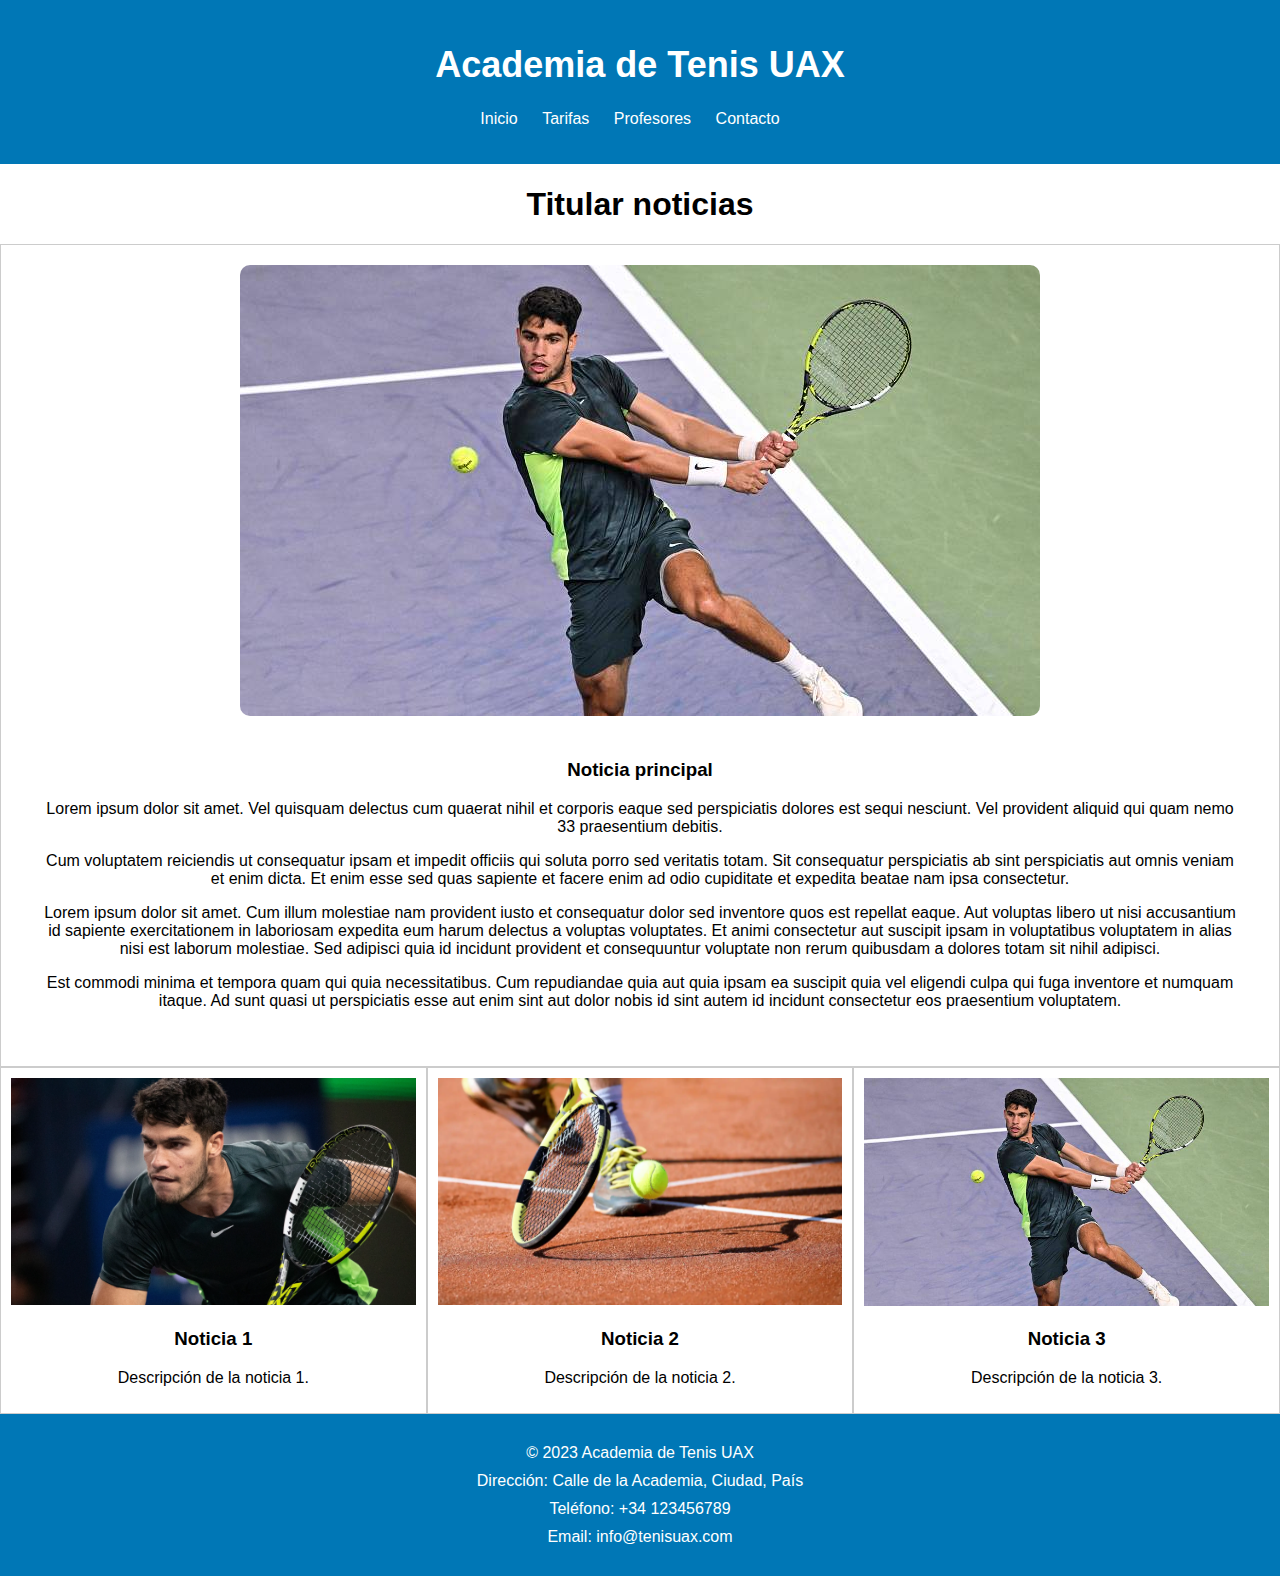
<file: index.html>
<!DOCTYPE html>
<html lang="es">
<head>
    <meta charset="UTF-8">
    <meta name="viewport" content="width=device-width, initial-scale=1.0">
    <link rel="stylesheet" href="css/styles.css">
    <title>Academia de Tenis UAX</title>
</head>
<body>
    <header>
        <h1 class="titulo-inicio">Academia de Tenis UAX</h1>
        <nav class="menu-navegacion">
            <ul>
                <li><a href="index.html">Inicio</a></li>
                <li><a href="tarifas.html">Tarifas</a></li>
                <li><a href="profesores.html">Profesores</a></li>
                <li><a href="contacto.html">Contacto</a></li>
            </ul>
        </nav>
    </header>

    <section id="noticias" class="seccion-noticias">
        <h1>Titular noticias</h1>
        <div class="noticia-grande">
            <img src="img/img3.png" alt="Noticia Grande">
            <div class="noticia-grande-texto">
                <h3>Noticia principal</h3>
                <p>Lorem ipsum dolor sit amet. Vel quisquam delectus cum quaerat nihil et corporis eaque sed perspiciatis dolores est sequi nesciunt. Vel provident aliquid qui quam nemo 33 praesentium debitis.</p>
                <p>Cum voluptatem reiciendis ut consequatur ipsam et impedit officiis qui soluta porro sed veritatis totam. Sit consequatur perspiciatis ab sint perspiciatis aut omnis veniam et enim dicta. Et enim esse sed quas sapiente et facere enim ad odio cupiditate et expedita beatae nam ipsa consectetur.</p>
                <p>Lorem ipsum dolor sit amet. Cum illum molestiae nam provident iusto et consequatur dolor sed inventore quos est repellat eaque. Aut voluptas libero ut nisi accusantium id sapiente exercitationem in laboriosam expedita eum harum delectus a voluptas voluptates. Et animi consectetur aut suscipit ipsam in voluptatibus voluptatem in alias nisi est laborum molestiae. Sed adipisci quia id incidunt provident et consequuntur voluptate non rerum quibusdam a dolores totam sit nihil adipisci.</p>
                <p>Est commodi minima et tempora quam qui quia necessitatibus. Cum repudiandae quia aut quia ipsam ea suscipit quia vel eligendi culpa qui fuga inventore et numquam itaque. Ad sunt quasi ut perspiciatis esse aut enim sint aut dolor nobis id sint autem id incidunt consectetur eos praesentium voluptatem.</p>
            </div>
        </div>
        <div class="noticias-pequeñas">
            <div class="noticia-pequeña">
                <img src="img/img1.png" alt="Noticia 1">
                <h3>Noticia 1</h3>
                <p>Descripción de la noticia 1.</p>
            </div>
            <div class="noticia-pequeña">
                <img src="img/img2.png" alt="Noticia 2">
                <h3>Noticia 2</h3>
                <p>Descripción de la noticia 2.</p>
            </div>
            <div class="noticia-pequeña">
                <img src="img/img3.png" alt="Noticia 3">
                <h3>Noticia 3</h3>
                <p>Descripción de la noticia 3.</p>
            </div>
        </div>
    </section>
</body>

    <footer>
    <div class="footer">
        <p>&copy; 2023 Academia de Tenis UAX</p>
        <p>Dirección: Calle de la Academia, Ciudad, País</p>
        <p>Teléfono: +34 123456789</p>
        <p>Email: info@tenisuax.com</p>
    </div>
</footer>
</html>
</file>
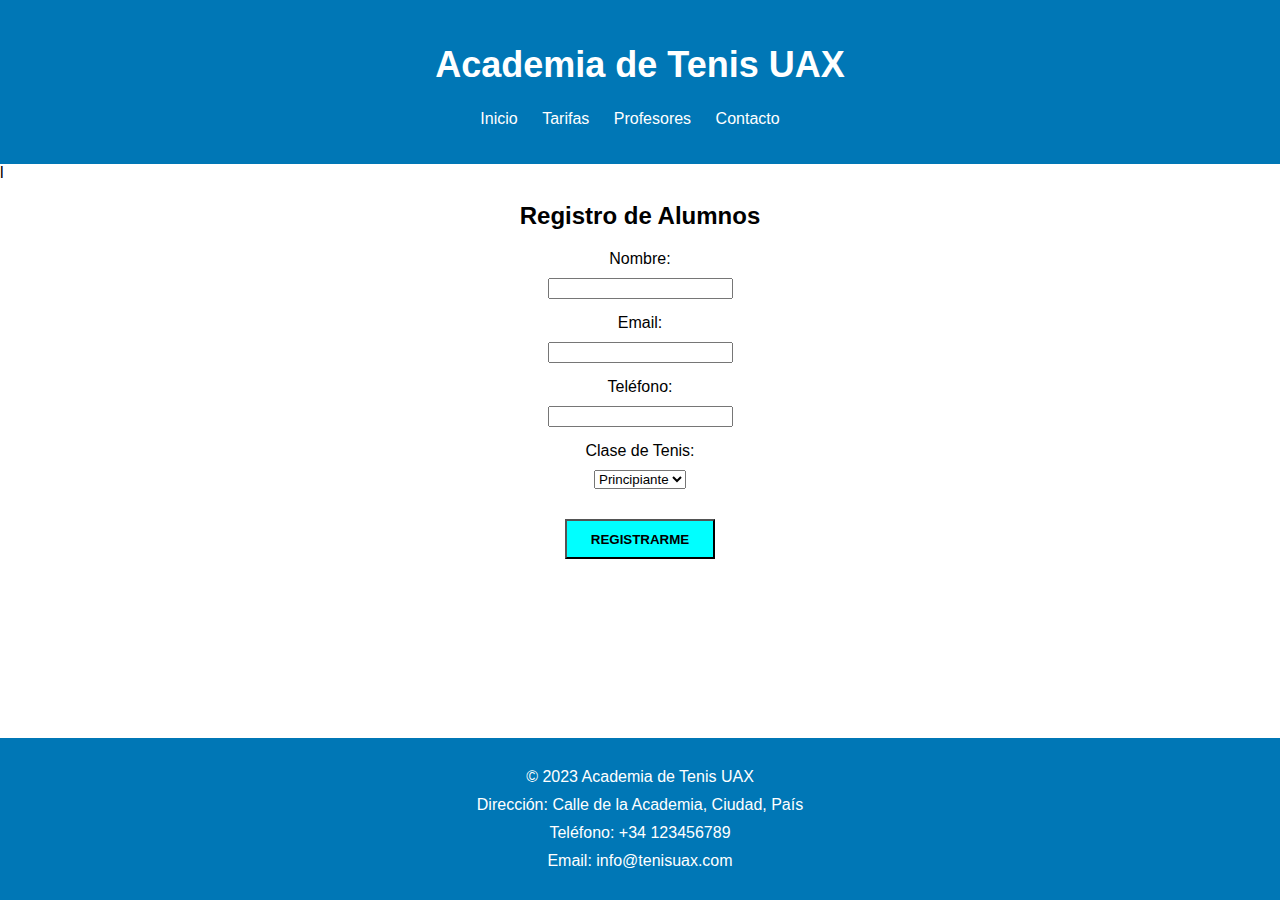
<file: contacto.html>
<!DOCTYPE html>
<html lang="es">
<head>
    <meta charset="UTF-8">
    <meta name="viewport" content="width=device-width, initial-scale=1.0">
    <link rel="stylesheet" href="css/styles.css">
    <title>Academia de Tenis UAX - Inicio</title>
</head>
<body>
    <header>
        <h1 class="titulo-inicio">Academia de Tenis UAX</h1>
        <nav class="menu-navegacion">
            <ul>
                <li><a href="index.html">Inicio</a></li>
                <li><a href="tarifas.html">Tarifas</a></li>
                <li><a href="profesores.html">Profesores</a></li>
                <li><a href="contacto.html">Contacto</a></li>
            </ul>
        </nav>
    </header>l

    <section id="contacto" class="seccion-contacto">
        <h2>Registro de Alumnos</h2>
        
        <!-- Formulario de Registro -->
        <form action="gracias.html">
            <label for="nombre">Nombre:</label>
            <input type="text" id="nombre" name="nombre" required>
            <br>
            <label for="email">Email:</label>
            <input type="email" id="email" name="email" required>
            <br>
            <label for="telefono">Teléfono:</label>
            <input type="tel" id="telefono" name="telefono">
            <br>
            <label for="clase">Clase de Tenis:</label>
            <select id="clase" name="clase">
                <option value="principiante">Principiante</option>
                <option value="intermedio">Intermedio</option>
                <option value="avanzado">Avanzado</option>
            </select>
            <br>
            <button type="submit">REGISTRARME</button>
        </form>
    </section>

    <footer id="footer-fijo">
        <div class="footer">
            <p>&copy; 2023 Academia de Tenis UAX</p>
            <p>Dirección: Calle de la Academia, Ciudad, País</p>
            <p>Teléfono: +34 123456789</p>
            <p>Email: info@tenisuax.com</p>
        </div>
    </footer>
</body>
</html>
</file>
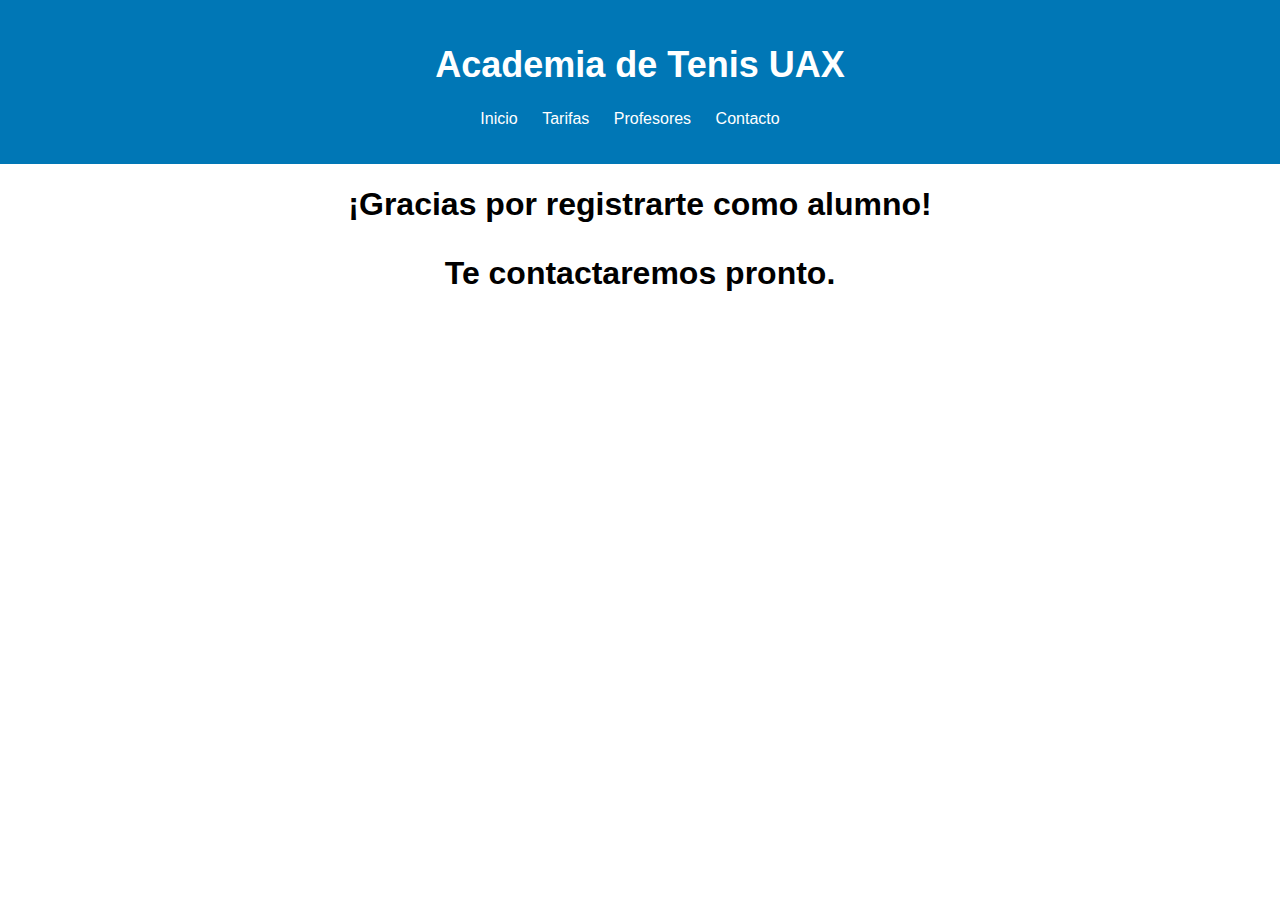
<file: gracias.html>
<!DOCTYPE html>
<html lang="es">
<head>
    <meta charset="UTF-8">
    <meta name="viewport" content="width=device-width, initial-scale=1.0">
    <link rel="stylesheet" href="css/styles.css">
    <title>Academia de Tenis UAX - Inicio</title>
</head>
<body>
    <header>
        <h1 class="titulo-inicio">Academia de Tenis UAX</h1>
        <nav class="menu-navegacion">
            <ul>
                <li><a href="index.html">Inicio</a></li>
                <li><a href="tarifas.html">Tarifas</a></li>
                <li><a href="profesores.html">Profesores</a></li>
                <li><a href="contacto.html">Contacto</a></li>
            </ul>
        </nav>
    </header>
    
    <div class="mensaje-agradecimiento">
        <h1> ¡Gracias por registrarte como alumno!
            <p> Te contactaremos pronto.</p></h1>
    </div>
</body>
</html>
</file>
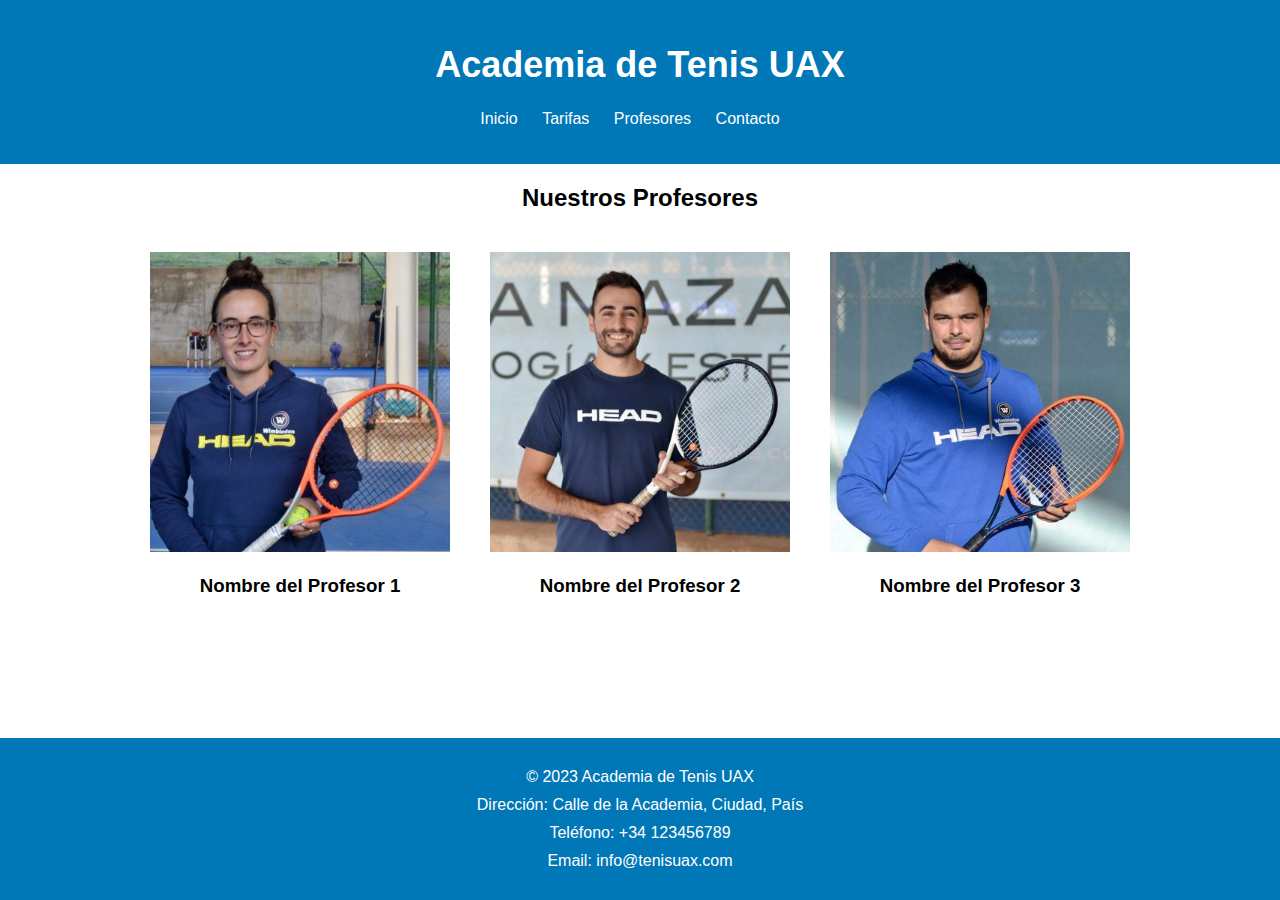
<file: profesores.html>
<!DOCTYPE html>
<html lang="es">
<head>
    <meta charset="UTF-8">
    <meta name="viewport" content="width=device-width, initial-scale=1.0">
    <link rel="stylesheet" href="css/styles.css">
    <title>Academia de Tenis UAX - Inicio</title>
</head>
<body>
    <header>
        <h1 class="titulo-inicio">Academia de Tenis UAX</h1>
        <nav class="menu-navegacion">
            <ul>
                <li><a href="index.html">Inicio</a></li>
                <li><a href="tarifas.html">Tarifas</a></li>
                <li><a href="profesores.html">Profesores</a></li>
                <li><a href="contacto.html">Contacto</a></li>
            </ul>
        </nav>
    </header>

    <section id="profesores" class="seccion-profesores">
        <h2>Nuestros Profesores</h2>
        
        <div class="profesores">
            <div class="profesor">
                <img src="img/img4.png" alt="Profesor 1">
                <h3>Nombre del Profesor 1</h3>
            </div>

            <div class="profesor">
                <img src="img/img5.png" alt="Profesor 2">
                <h3>Nombre del Profesor 2</h3>
            </div>

            <div class="profesor">
                <img src="img/img6.png" alt="Profesor 3">
                <h3>Nombre del Profesor 3</h3>
            </div>
            
        </div>
    </section>

    <footer id="footer-fijo">
        <div class="footer">
            <p>&copy; 2023 Academia de Tenis UAX</p>
            <p>Dirección: Calle de la Academia, Ciudad, País</p>
            <p>Teléfono: +34 123456789</p>
            <p>Email: info@tenisuax.com</p>
        </div>
    </footer>
</body>
</html>
</file>
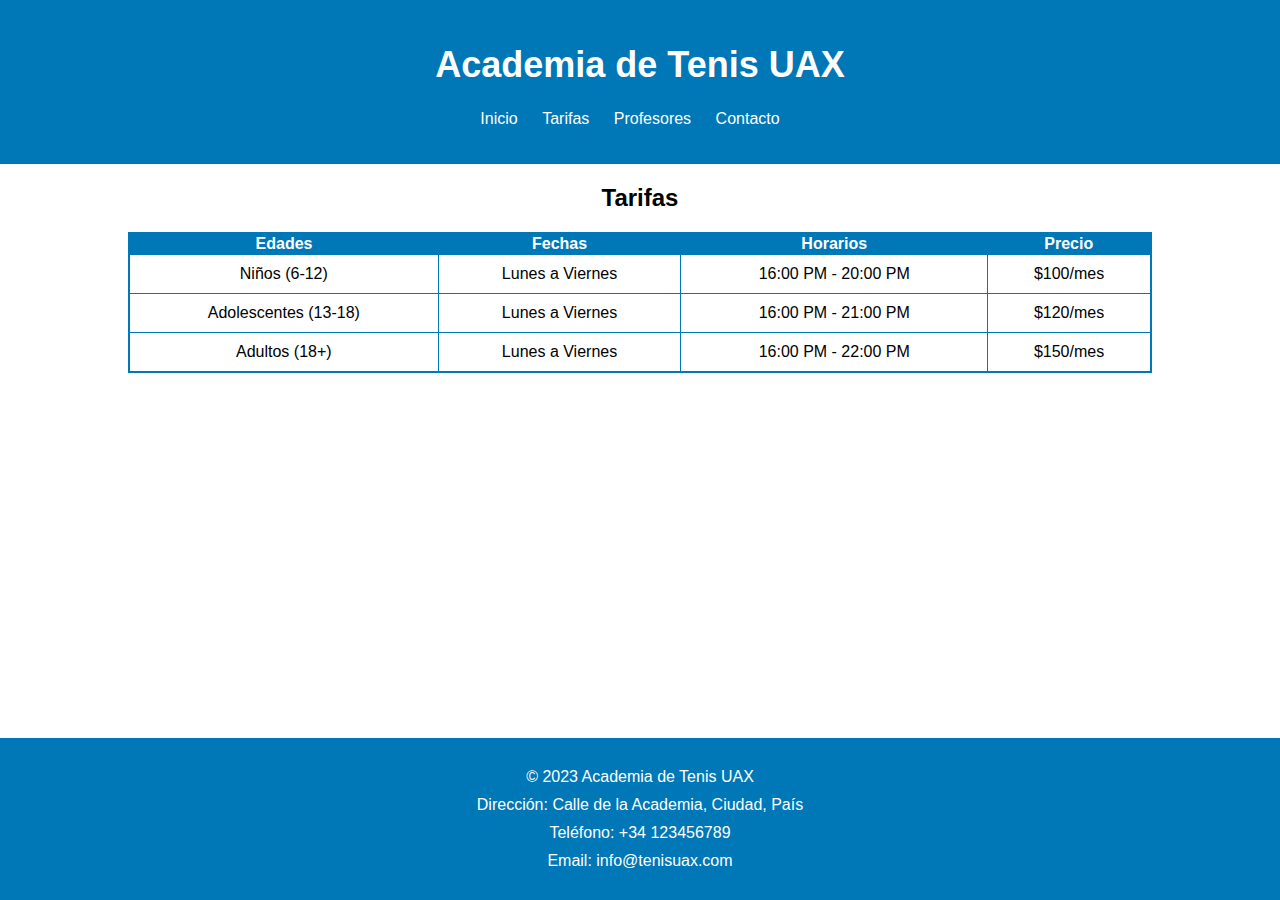
<file: tarifas.html>
<!DOCTYPE html>
<html lang="es">
<head>
    <meta charset="UTF-8">
    <meta name="viewport" content="width=device-width, initial-scale=1.0">
    <link rel="stylesheet" href="css/styles.css">
    <title>Tarifas - Academia de Tenis UAX</title>
</head>
<body>
    <header>
        <h1 class="titulo-inicio">Academia de Tenis UAX</h1>
        <nav class="menu-navegacion">
            <ul>
                <li><a href="index.html">Inicio</a></li>
                <li><a href="tarifas.html">Tarifas</a></li>
                <li><a href="profesores.html">Profesores</a></li>
                <li><a href="contacto.html">Contacto</a></li>
            </ul>
        </nav>
    </header>

    <section id="tarifas" class="seccion-tarifas">
        <h2>Tarifas</h2>
        <table>
            <thead>
                <tr>
                    <th>Edades</th>
                    <th>Fechas</th>
                    <th>Horarios</th>
                    <th>Precio</th>
                </tr>
            </thead>
            <tbody>
                <tr>
                    <td>Niños (6-12)</td>
                    <td>Lunes a Viernes</td>
                    <td>16:00 PM - 20:00 PM</td>
                    <td>$100/mes</td>
                </tr>
                <tr>
                    <td>Adolescentes (13-18)</td>
                    <td>Lunes a Viernes</td>
                    <td>16:00 PM - 21:00 PM</td>
                    <td>$120/mes</td>
                </tr>
                <tr>
                    <td>Adultos (18+)</td>
                    <td>Lunes a Viernes</td>
                    <td>16:00 PM - 22:00 PM</td>
                    <td>$150/mes</td>
                </tr>
            </tbody>
        </table>
    </section>

    <footer id="footer-fijo">
        <div class="footer">
            <p>&copy; 2023 Academia de Tenis UAX</p>
            <p>Dirección: Calle de la Academia, Ciudad, País</p>
            <p>Teléfono: +34 123456789</p>
            <p>Email: info@tenisuax.com</p>
        </div>
    </footer>
</body>
</html>
</file>
<file: css/styles.css>
body {
    font-family: Arial, sans-serif;
    margin: 0;
    padding: 0;
}

header {
    background-color: #0077b6;
    text-align: center;
    padding: 20px 0;
}

.titulo-inicio {
    font-size: 36px;
    color: #fff;
}

.menu-navegacion ul {
    list-style-type: none;
    padding: 0;
}

.menu-navegacion li {
    display: inline;
    margin-right: 20px;
}

.menu-navegacion a {
    text-decoration: none;
    color: #fff;
}

.seccion-noticias {
    text-align: center;
}

.noticia-grande {
    border: 1px solid #ccc;
    padding: 20px;
}

.noticia-grande img {
    max-width: 100%;
    height: auto;
    border-radius: 10px;
}

.noticia-grande-texto {
    padding: 20px;
}

.noticias-pequeñas {
    display: flex;
}

.noticia-pequeña {
    flex: 1;
    border: 1px solid #ccc;
    padding: 10px;
    text-align: center;
}

.noticia-pequeña img {
    max-width: 100%;
}

.footer {
    background-color: #0077b6;
    color: #fff;
    padding: 20px 0;
    text-align: center;
}

.footer p {
    margin: 10px 0;
}

.seccion-tarifas {
    text-align: center;
}

table {
    width: 80%;
    margin: 0 auto;
    border: 2px solid #0077b6;
    border-collapse: collapse;
}

table td {
    border: 1px solid #0077b6;
    padding: 10px;
}

table th {
    background-color: #0077b6;
    color: #fff;
}

#footer-fijo {
    position: absolute;
    bottom: 0;
    width: 100%;
}

.seccion-profesores {
    text-align: center;
}

.profesores {
    display: flex;
    justify-content: center;
}

.profesor {
    width: 100%;
    margin: 20px;
    text-align: center;
    max-width: 300px;

}

.profesor img {
    max-width: 100%;
    height: auto;
}

.seccion-contacto {
    text-align: center;
}

form label {
    display: block;
    margin-top: 15px;
    margin-bottom: 10px;
}

button {
    height: 40px;
    width: 150px;
    margin-top: 30px;
    font-weight: 800;
    background-color: aqua;
}

.mensaje-agradecimiento {
    text-align: center;
}
</file>
